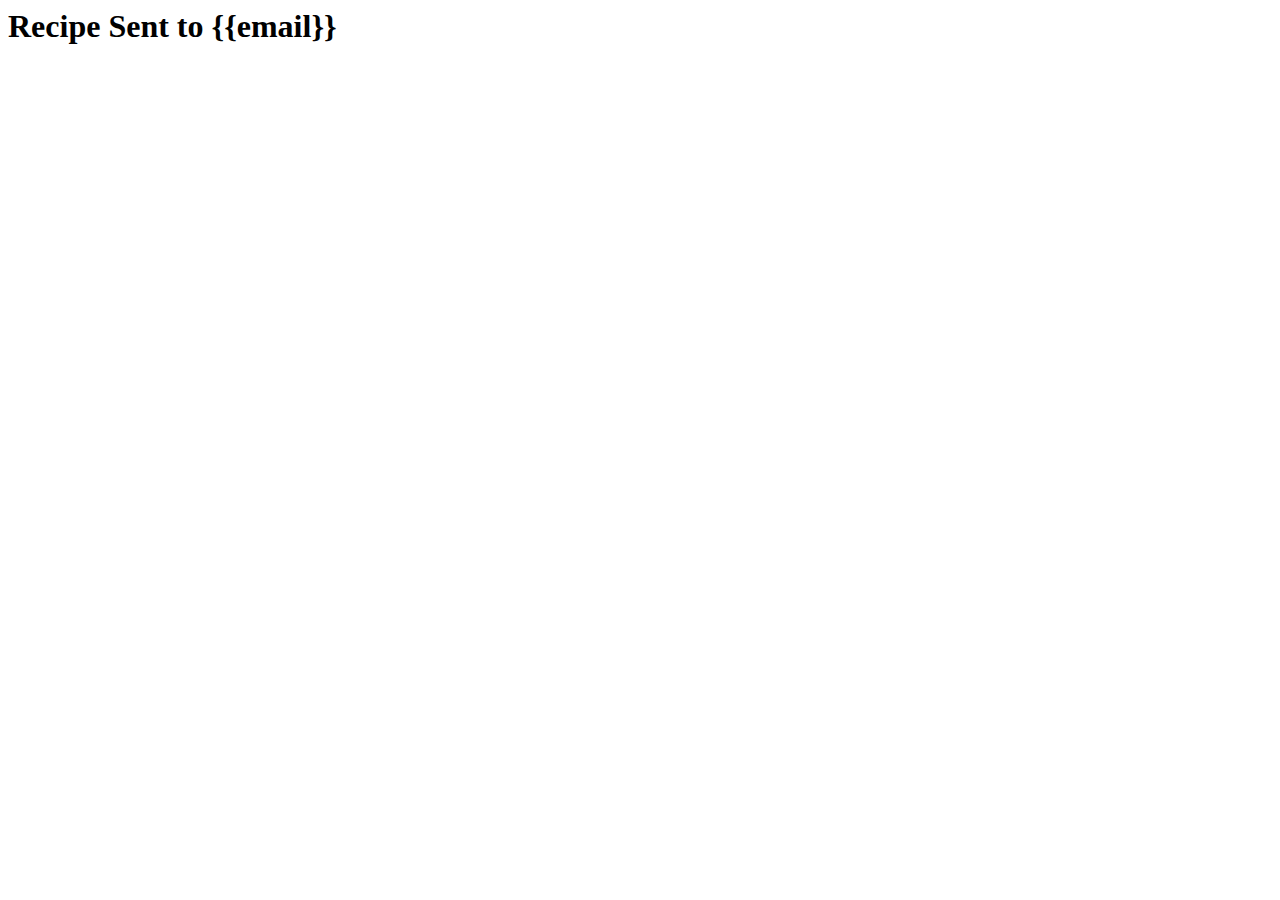
<file: recipe_app/templates/recipe_sent.html>
<html>
  <head>
    <!-- <style type="text/css">
      body {
        background: black;
        color: white;
      }
      div.container {
        max-width: 1000px;
        margin: 100px auto;
        border: 20px solid white;
        padding: 10px;
        text-align: center;
      }
      h4 {
        text-transform: uppercase;
      }
    </style> -->
    <title> Success! </title>
  </head>
  <body>
    <h1>Recipe Sent to {{email}}</h1>
  </body>
</html>
</file>
